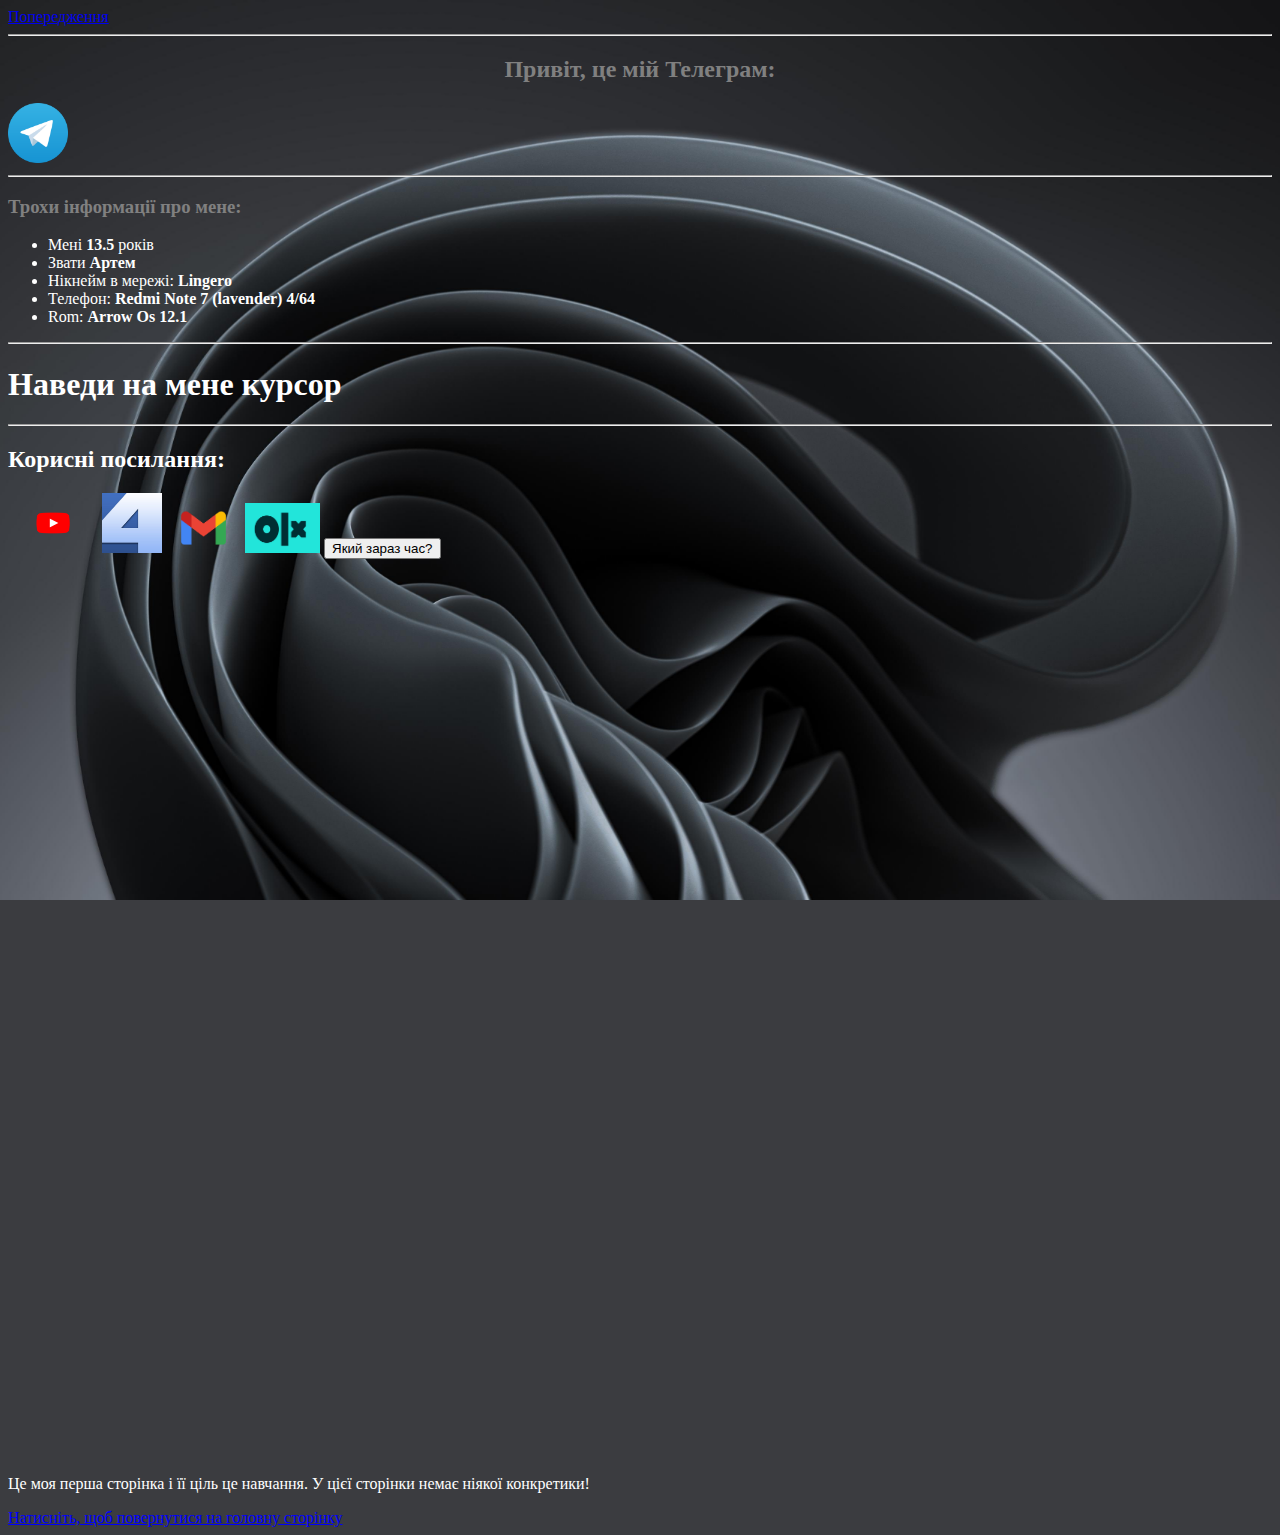
<file: index.html>
<!DOCTYPE html>
           <title>xLingy</title>
           <link rel="stylesheet" href="css/style.css">
           <link rel="icon" href="images/skala.jpg"
           type="image/x-icon" />

            <body style="background-attachment:fixed">
               <a href="#alert">Попередження</a>
           <hr>
           <h2 id="back" style="
    color: gray;
    text-align: center;
">Привіт, це мій Телеграм:</h2>
           <a href="http://t.me/xlingy"><img src="images/Telegram_logo.svg.png" alt="Telegram" width="60" height="60"></a>   
           <hr>
           <h3 style="
    color: gray;
">Трохи інформації про мене:</h3>
<ul style="
color: white;
">
      <li>Мені <b>13.5</b> років</li>
      <li>Звати <b>Артем</b></li>
      <li>Нікнейм в мережі: <b>Lingero</b></li>
      <li>Телефон: <b>Redmi Note 7 (lavender) 4/64</b></li>
      <li>Rom: <b>Arrow Os 12.1</b></li>
    
     </ul>
         <hr>
           <h1 title="Вдалого дня! :)">Наведи на мене курсор</h1>
           <hr>
           <h2>Корисні посилання:</h2>
           <a href="http://youtube.com"><img src="images/yt.png" alt="YouTube" width="90" height="60"></a>   
           <a href="http://4pda.to"><img src="images/4.jpg" width="60"  alt="4PDA" height="60"></a>    
           <a href="http://gmail.com"><img src="images/Gmail-logo.png" width="75"  alt="Gmail" height="50"></a>     
           <a href="http://olx.ua"><img src="images/olx.png" width="75"  alt="Olx" height="50"></a>        
        <input type=button value="Який зараз час?" onclick="alert(new Date())">   
           <div id="spacer"></div>
           <p id="alert">Це моя перша сторінка і її ціль це навчання. У цієї сторінки немає ніякої конкретики!</p>
          <a href="#back" style="color: blue;">Натисніть, щоб повернутися на головну сторінку</a>
 </html>
</file>
<file: css/style.css>
html {
  scroll-behavior: smooth;
  color: #fff;
}

body {
  background:url(../images/back.jpg)no-repeat center center fixed;
  background-size:cover;
  background-color: #3b3c40;
}

#spacer {
  height: 900px;
}
</file>
